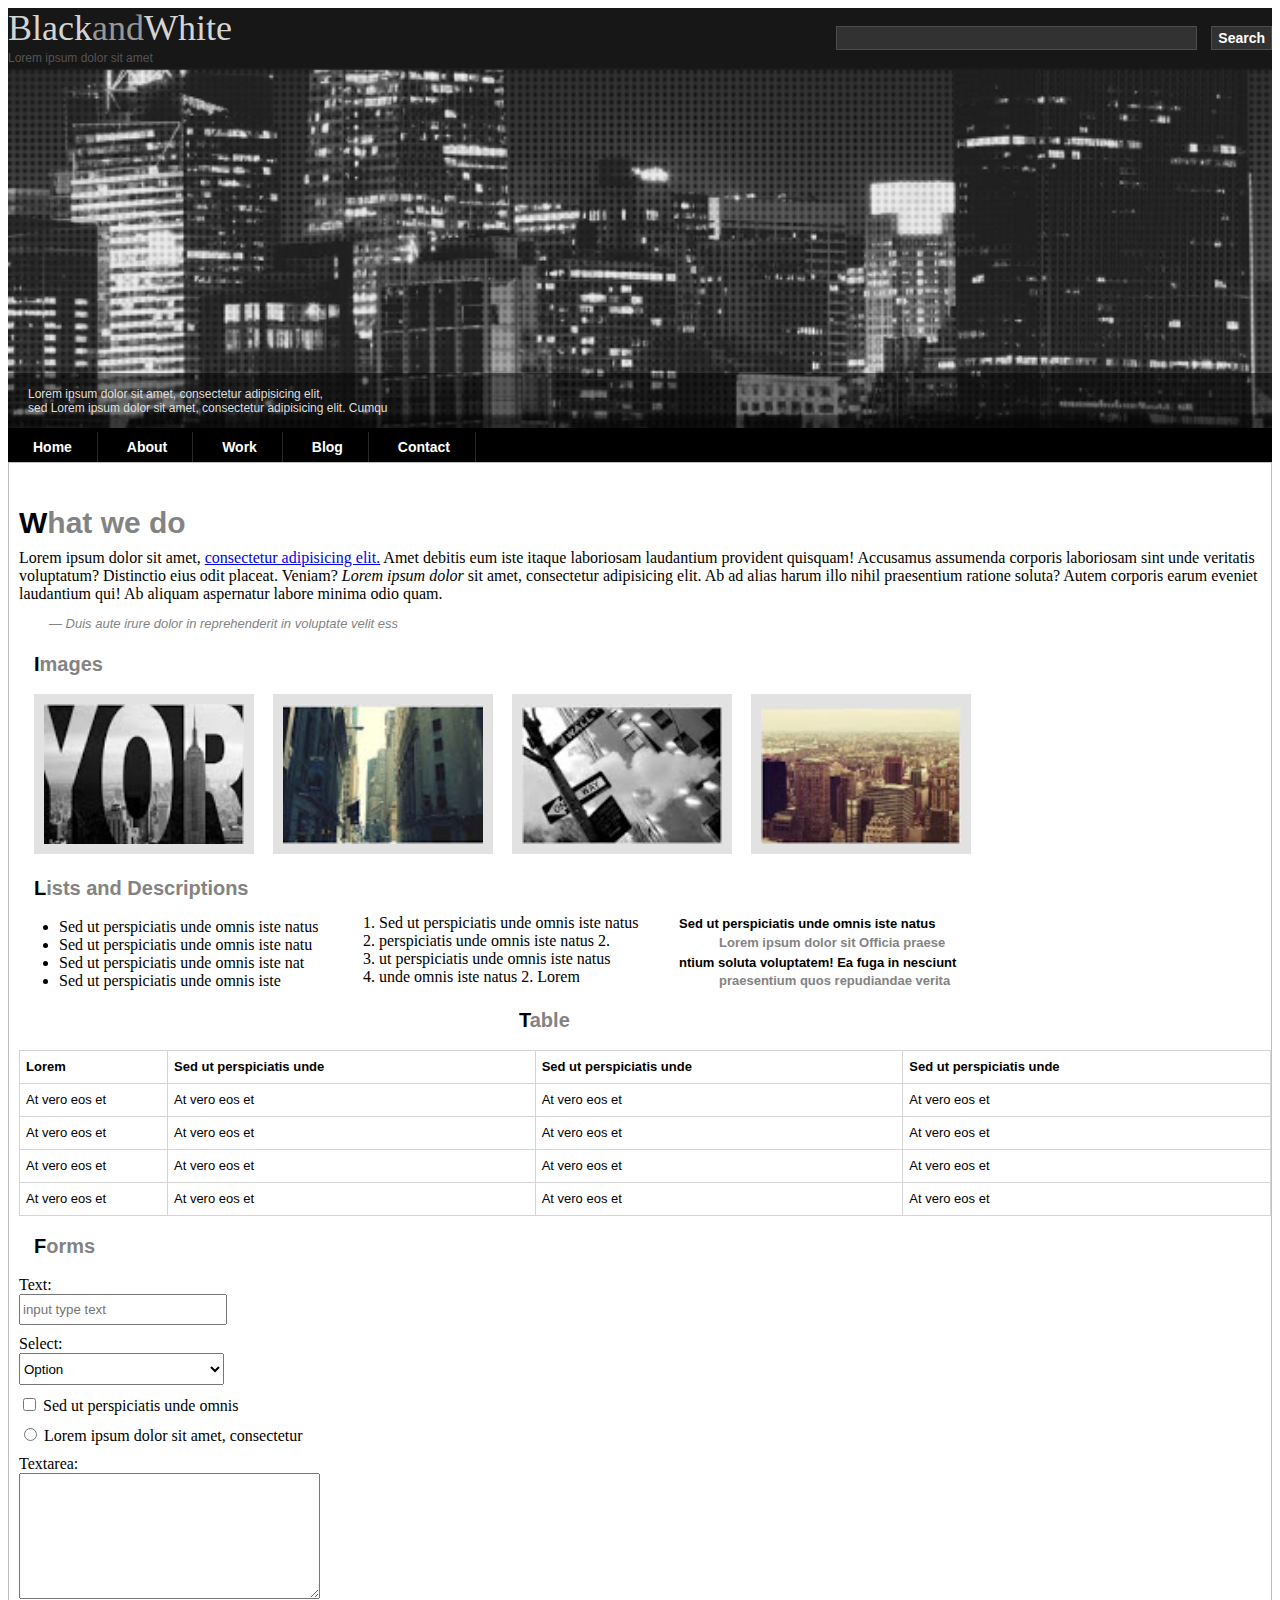
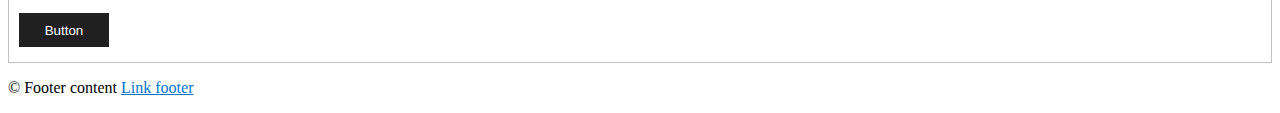
<file: BlackandWhite/index.html>
<!DOCTYPE html>
<html lang="ru">
<head>
    <meta charset="UTF-8">
    <title>BlackandWhite</title>
    <link rel="stylesheet" href="css/blackandwhite.css">
</head>
<body>
<div class="container">
    <!--header-->
    <header>
        <!--top line-->
        <div class="top_line">
            <div class="logo">
                <p>Black<span>and</span>White</p>
                <p>Lorem ipsum dolor sit amet</p>

            </div>
            <form>
                <input type="text">
                <button>Search</button>
            </form>
        </div>
        <!--background image-->
        <div class="bottom-line">
            <img src="img/Screenshot_9.png">
            <!--bottom line-->
            <div class="line">
                <p>Lorem ipsum dolor sit amet, consectetur adipisicing elit, <br>sed Lorem ipsum dolor sit amet, consectetur adipisicing elit. Cumqu</p>
            </div>
        </div>

        <nav>
            <a href="">Home</a>
            <a href="">About</a>
            <a href="">Work</a>
            <a href="">Blog</a>
            <a href="">Contact</a>
        </nav>
    </header>
    <!--main-->
    <main>
        <!--content-->
        <section class="content">
            <h2><span>W</span>hat we do</h2>
            <p>Lorem ipsum dolor sit amet, <a href="#"> consectetur adipisicing elit.</a> Amet debitis eum iste itaque laboriosam laudantium provident quisquam! Accusamus assumenda corporis laboriosam sint unde veritatis voluptatum? Distinctio eius odit placeat. Veniam? <span>Lorem ipsum dolor</span> sit amet, consectetur adipisicing elit. Ab ad alias harum illo nihil praesentium ratione soluta? Autem corporis earum eveniet laudantium qui! Ab aliquam aspernatur labore minima odio quam.</p>
            <p>— Duis aute irure dolor in reprehenderit in voluptate velit ess</p>
        </section>
        <!--images-->
        <section class="foto">
            <h3 class="title"><span>I</span>mages</h3>
            <ul>
                <li><img src="img/foto1.jpg" alt="фото Нью Йорка"></li>
                <li><img src="img/foto2.jpg" alt="фото Нью Йорка"></li>
                <li><img src="img/foto3.jpg" alt="фото Нью Йорка"></li>
                <li><img src="img/foto4.jpg" alt="фото Нью Йорка"></li>
            </ul>
        </section>
        <!--lists-->
        <section class="list">
            <h3 class="title"><span>L</span>ists and Descriptions</h3>
            <div>
                <ul>
                    <li>Sed ut perspiciatis unde omnis iste natus</li>
                    <li>Sed ut perspiciatis unde omnis iste natu</li>
                    <li>Sed ut perspiciatis unde omnis iste nat</li>
                    <li>Sed ut perspiciatis unde omnis iste </li>
                </ul>
            </div>
            <div>
                <ol>
                    <li>Sed ut perspiciatis unde omnis iste natus</li>
                    <li>perspiciatis unde omnis iste natus 2. </li>
                    <li>ut perspiciatis unde omnis iste natus</li>
                    <li>unde omnis iste natus 2. Lorem </li>
                </ol>
            </div>
            <div>
                <p><span>Sed ut perspiciatis unde omnis iste natus </span>
                    <span>Lorem ipsum dolor sit Officia praese</span>
                    <span>ntium soluta voluptatem! Ea fuga in nesciunt</span>
                    <span> praesentium quos repudiandae verita</span>
                </p>
            </div>
        </section>
        <!--table-->
        <section class="table">
            <h3 class="title">



                <span>T</span>able



            </h3>
            <table>
                <tr>
                    <th>Lorem</th>
                    <th>Sed ut perspiciatis unde</th>
                    <th>Sed ut perspiciatis unde</th>
                    <th>Sed ut perspiciatis unde</th>
                </tr>
                <tr>
                    <td>At vero eos et</td>
                    <td>At vero eos et</td>
                    <td>At vero eos et</td>
                    <td>At vero eos et</td>
                </tr>
                <tr>
                    <td>At vero eos et</td>
                    <td>At vero eos et</td>
                    <td>At vero eos et</td>
                    <td>At vero eos et</td>
                </tr>
                <tr>
                    <td>At vero eos et</td>
                    <td>At vero eos et</td>
                    <td>At vero eos et</td>
                    <td>At vero eos et</td>
                </tr>
                <tr>
                    <td>At vero eos et</td>
                    <td>At vero eos et</td>
                    <td>At vero eos et</td>
                    <td>At vero eos et</td>
                </tr>
            </table>
        </section>
        <!--form-->
        <section class="wrapper-form">
            <h3 class="title"><span>F</span>orms</h3>
            <form>
                <label>
                    <span>Text:</span>
                    <input type="text"  placeholder="input type text" class="text">
                </label>
                <label>
                    <span>Select:</span>
                    <select>
                        <option>Option</option>
                        <option>1</option>
                        <option>2</option>
                    </select>
                </label>
                <label class="wrapper-input">
                    <input type="checkbox">
                    <span>Sed ut perspiciatis unde omnis</span>
                </label>
                <label class="wrapper-input">
                    <input type="radio">
                    <span>Lorem ipsum dolor sit amet, consectetur</span>
                </label>
                <label>
                    <span>Textarea:</span>
                    <textarea class="textarea" rows="8" cols="35"></textarea>
                </label>
                <button>Button</button>
            </form>
        </section>
    </main>
    <!--footer-->
    <footer>
        <p>© Footer content <a href=""> Link footer</a></p>
    </footer>
</div>
<script src="js/blackandwhite.js"></script>
</body>
</html>
</file>
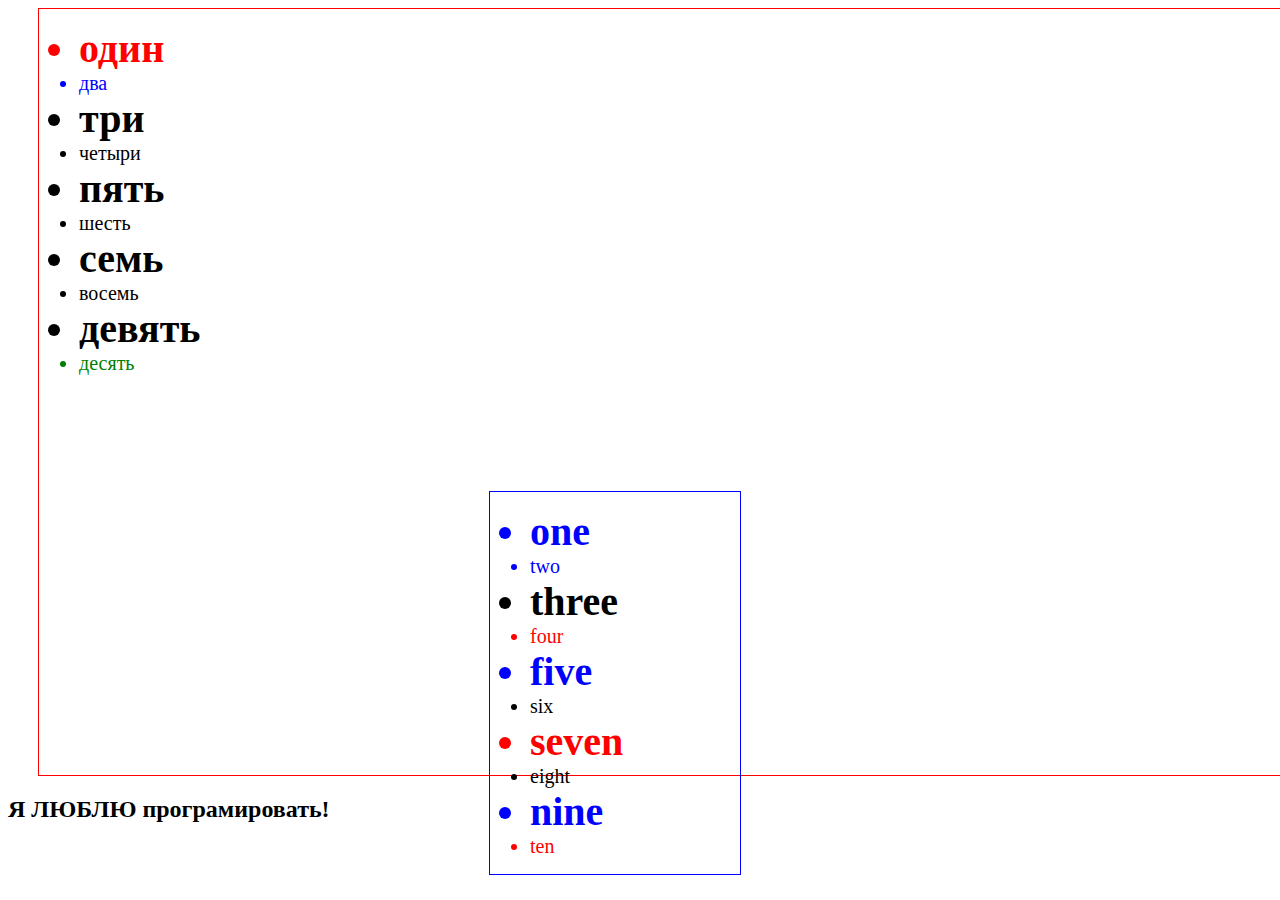
<file: Psevdo/psevdo.html>
<!DOCTYPE html>
<html lang="ru">
<head>
    <meta charset="UTF-8">
    <title>Psevdo</title>
    <link rel="stylesheet" href="css/psevdo.css">
</head>
<body>
<!--list first-->
    <div class="one">
        <ul>
            <li>один</li>
            <li>два</li>
            <li>три</li>
            <li>четыри</li>
            <li>пять</li>
            <li>шесть</li>
            <li>семь</li>
            <li>восемь</li>
            <li>девять</li>
            <li>десять</li>
        </ul>


<!--list second-->
    <div class="two">
        <ul>
            <li>one</li>
            <li>two</li>
            <li>three</li>
            <li>four</li>
            <li>five</li>
            <li>six</li>
            <li>seven</li>
            <li>eight</li>
            <li>nine</li>
            <li>ten</li>
        </ul>
    </div>
    </div>
<!--title-->
    <h2>ЛЮБЛЮ</h2>

</body>
</html>
</file>
<file: BlackandWhite/css/blackandwhite.css>
/*header*/
header {
    position: relative;
    background-color: #000000;
}

/*top line*/
header .top_line {
    display: block;
    height: 60px;
    background-color: #171717;
}
header .top_line .logo p{
    font-family: Arial;
    font-weight: 300;
    font-size: 12px;
    line-height: 20px;
    color: #686868;
    margin: 0;
}
header .top_line .logo p:nth-child(1){
    font-family: "Niagara Solid";
    font-size: 36px;
    line-height: 40px;
    color: #D4D4D4;
}
header .top_line .logo p span{
    color: #979797;
}
header .top_line .logo p:nth-child(2){
    font-size: 12px;
    line-height: 20px;
    color: #545454;
}
header .top_line form input {
    border: 1px solid #4C4C4C;
    background-color: #323232;
    font-size: 14px;
    font-family: Arial;
    color: #FFFFFF;
    line-height: 20px;
    outline: 0;
}
header .top_line form button {
    border: 1px solid #4C4C4C;
    background-color: #323232;
    font-family: Arial;
    font-size: 14px;
    font-weight: 600;
    color: #FFFFFF;
    line-height: 20px;
    outline: 0;
    cursor: pointer;
}

/*background image*/
header .bottom-line img{
    width: 100%;
}

/*bottom line*/
header .bottom-line .line {
    width: 100%;
    position: absolute;
    bottom: 33px;
    background-color: rgba(0,0,0,0.5);
}
header .bottom-line .line p {
    font-family: Arial;
    font-size: 12px;
    color: #DEDEDE;
    margin: 0;
    padding: 14px 20px;
}

@media (min-width: 1000px) {
    .container{
       /* width: 1000px;*/
        margin: 0 auto;
    }


    header .top_line .logo{
        float: left;
    }
    header .top_line form{
        float: right;
        //margin-top: 10px;
        position: relative;
        top: 18px;
    }
    header .top_line form input{
        width: 355px;
    }
    header .top_line form button{
        margin: 0 0 0 10px;
    }

}

/*menu*/
.container header nav {
    background-color: #000000;
    font-family: Arial;
    height: 30px;
    font-size: 14px;
    font-weight: 600;
    link: #C5C5C5;
    line-height: 20px;
}
.container header nav a {
    color: #FFFFFF;
    text-decoration: none;
    padding: 5px 25px;
    display: inline-block;
    border-right: 1px solid #272727;
}

/*content*/
.container main {
    border: 1px solid #C0C0C0;
    padding-left: 10px;
}
.container main .content {
    margin-top: 50px;
}
.container main .list {
    position: relative;
}
.container main h3{
    margin-left: 15px;
}
.container main h3 span {
    color: #000000;
}
/*titles*/

h3.title{
    font-family: Arial;
    font-weight: 700;
    font-size: 20px;
    line-height: 20px;
    color: #838383;
}

    /*styles for content*/
.content h2 {
    font-family: Arial;
    font-weight: 700;
    font-size: 30px;
    line-height: 20px;
    color: #838383;
    margin: 15px 0;
}
.content h2 span {
    color: #000000;
}
.content p:nth-child(1) {
    font-family: Arial;
    font-weight: 700;
    font-size: 13px;
    line-height: 20px;
    color: #838383;
    margin-top: -2px;
    margin-bottom: 0;
}
.content p span {
    font-style: italic;
    font-weight: 500;
}
.content p:nth-child(3) {
    font-family: Arial;
    font-style: italic;
    font-weight: 500;
    font-size: 13px;
    line-height: 20px;
    color: #838383;
    margin: -5px 0 0 30px;
}

/*styles for headlines in main*/



/*styles for pictures*/
.foto ul{
    list-style: none;
    margin: 0;
    padding: 0;
}
.foto ul li {
    display: inline;
    margin-right: 15px;
}
.foto ul li:nth-child(1){
    margin-left: 15px;
}
.foto img {
    width: 200px;
    height: 140px;
    border: 10px solid #E2E2E2;
}

/*styles for lists*/
.list ul {
    top: 0px;
    left: 5px;
}
.list ol {
    position: absolute;
    top: 20px;
    left: 320px;
}
.list p span{
    font-family: Arial;
    font-weight: 700;
    font-size: 13px;
    line-height: 20px;
    color: #838383;
}
.list p span:nth-child(1){
    position: absolute;
    top: 36px;
    left: 660px;
    color: #000000;
}
.list p span:nth-child(2){
    position: absolute;
    top: 55px;
    left: 700px;
}
.list p span:nth-child(3){
    position: absolute;
    top: 75px;
    left: 660px;
    color: #000000;
}
.list p span:nth-child(4){
    position: absolute;
    top: 93px;
    left: 700px;
}

/*styles for the table*/
.table h3.title {
    margin-left: 500px;
}
.table table {
    width: 100%;
    border-collapse: collapse ;
    border: 1px solid grey;
    text-align: left;
    font-family: Arial;
    font-weight: 300;
    font-size: 13px;
    line-height: 20px;
}
.table table th {
    border: 1px solid #D5D5D5;
    padding: 6px;
    font-weight: 700;
}
.table table th:nth-child(1){
    width: 135px;
}
.table table td {
    border: 1px solid #D5D5D5;
    padding: 6px;
    font-weight: 500;
}

/*styles for the form*/
.wrapper-form form label span{
    display: block;
    margin-top: 10px;
}
.wrapper-form form .text{
    width: 200px;
    height: 25px;
}
.wrapper-form form select{
    display: block;
    width: 205px;
    height: 32px;
}
.wrapper-form form button {
    display: block;
    background: #202020;
    color: white;
    border: none;
    width: 90px;
    height: 34px;
    margin: 10px 0 15px;
}
.wrapper-form form .wrapper-input {
    display: block;
    margin-top: 10px;
}
.wrapper-form form .wrapper-input span {
    display: inline;
}
.wrapper-form form .wrapper-input input[type=text],
.wrapper-form form .wrapper-input input[type=radio]{

}






/*
.form form p:nth-child(2){
    margin: 0 0 10px 0;
}
.form form p:nth-child(4){
    margin: 0;
}
.form form .text{
    width: 225px;
    height: 25px;
}
.form form .option{
    width: 227px;
    height: 33px;
}
.form form p:nth-child(8){
    margin: 0;
}
.form button {
    background: #202020;
    color: white;
    border: none;
    width: 90px;
    height: 34px;
}
*/

/*styles for the footer*/
footer a {
    color: #0075D0;
}






/*header .top_line form input:focus{
    color: blue;
}*/
/*
header .top_line form button::before{
    content: 'oi';
}
header .top_line form button::after {
    content: 'ghj';
}
header .top_line form button:hover {
    color: red;
    transition: 1s;
}
*/
/*header .top_line .logo p:nth-child(4n+2){*/
/*color: green;*/
/*}*/
/*header .top_line .logo p:nth-last-child(1){*/
/*color: red;*/
/*}*/
/*.logo {
    color: #F0F0F0;
    margin: 5px 5px 5px 150px;
}

.logo p {
    margin: 0;
    padding: 0;
}

.logo h1 {
    margin: 0;
    padding: 0;
}

.field {
    margin: -45px 50px 5px 720px ;
    padding: 0px;
}

.field_inp {
    background-color: #323232;
}

.search {
    background-color: #000000;
    color: #FFFFFF;
}*/
</file>
<file: Psevdo/css/psevdo.css>
/*list first*/
.one{
    position: relative;
    top: 0px;
    left: 30px;
    border: 1px solid red;
}
.one ul li:nth-child(1){
    color: red;
}
.one ul li:nth-child(2){
    color: blue;
}
.one ul li:nth-last-child(1){
    color: green;
}
.one ul li:nth-child(even){
    font-size: 20px;
}
.one ul li:nth-child(odd) {
        font-size: 40px;
        font-weight: bold;
}
.one ul li:hover{
    background-color: yellow;
    transition: 2s;
}
.two{
    border: 1px solid blue;
    width: 250px;
    position: inherit;
    top: 100px;
    left: 450px;
}
/*title*/
h2::before{
    content: 'Я ';
}
h2::after{
    content: " програмировать!";
}

/*list second*/
.two ul li:nth-child(3n+1){
    color: red;
}
.two ul li:nth-child(4n+1){
    color: blue;
}
.two ul li:hover{
    color: green;
    font-size: 40px;
    transition: .1s;
}
</file>
